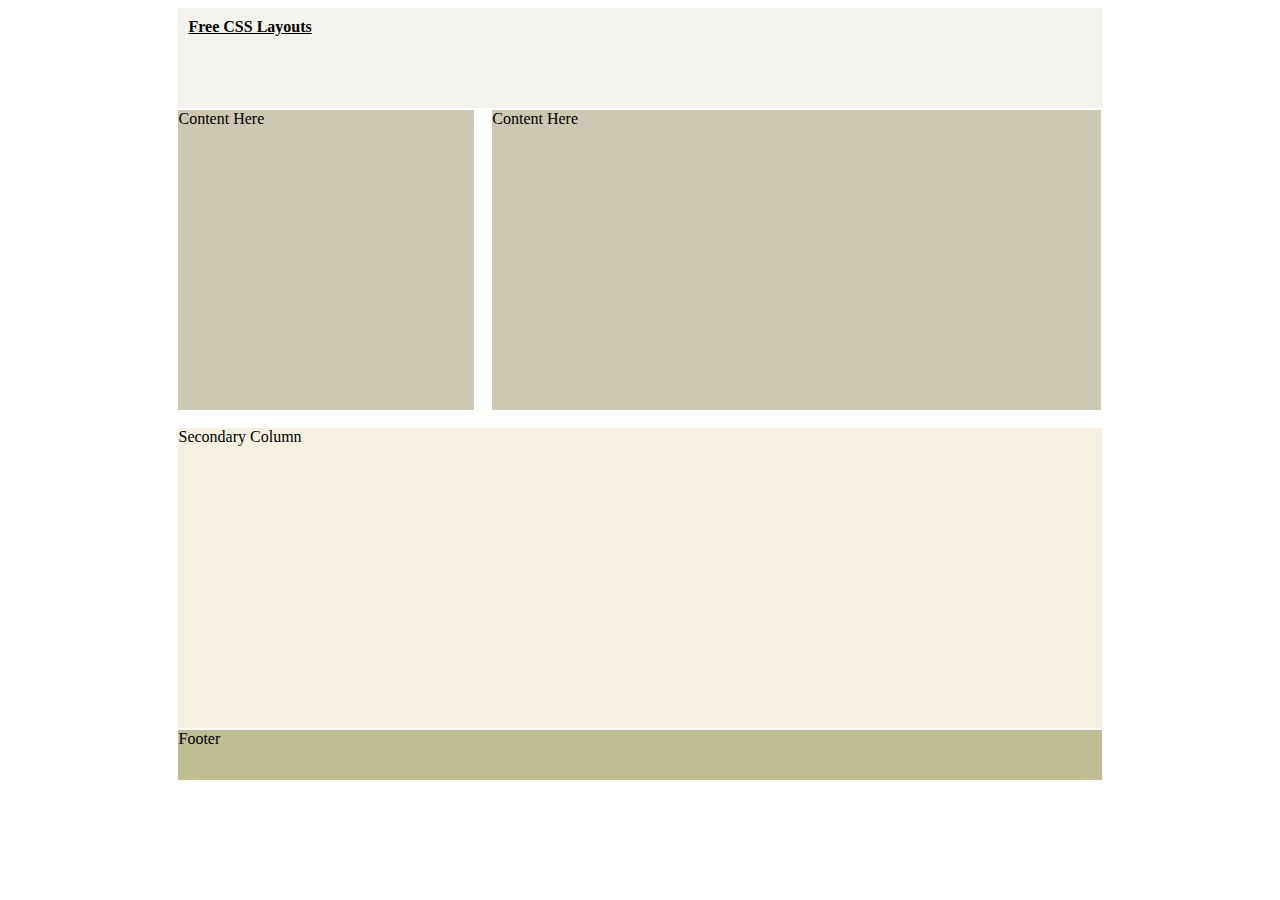
<file: resources/layout42/index.html>
<!DOCTYPE HTML PUBLIC "-//W3C//DTD HTML 4.01//EN" "http://www.w3.org/TR/html4/strict.dtd">
<html>
<head>
<title>Full Secondary Column, 1/3 x 2/3 Main Column.</title>
<meta http-equiv="Content-Type" content="text/html; charset=iso-8859-1" >
<link rel="stylesheet" type="text/css" href="styles.css" >
</head>
<body>
<div id="doc" class="yui-t7">
  <div id="hd">
    <div id="header"><h1><a href="http://www.free-css.com/free-css-layouts.php">Free CSS Layouts</a></h1></div>
  </div>
  <div id="bd">
    <div id="yui-main">
      <div class="yui-b">
        <div class="yui-gd">
          <div class="yui-u first">
            <div class="content">Content Here</div>
          </div>
          <div class="yui-u">
            <div class="content">Content Here</div>
          </div>
        </div>
      </div>
    </div>
    <div class="yui-b">
      <div id="secondary">Secondary Column</div>
    </div>
  </div>
  <div id="ft">
    <div id="footer">Footer</div>
  </div>
</div>
</body>
</html>
</file>
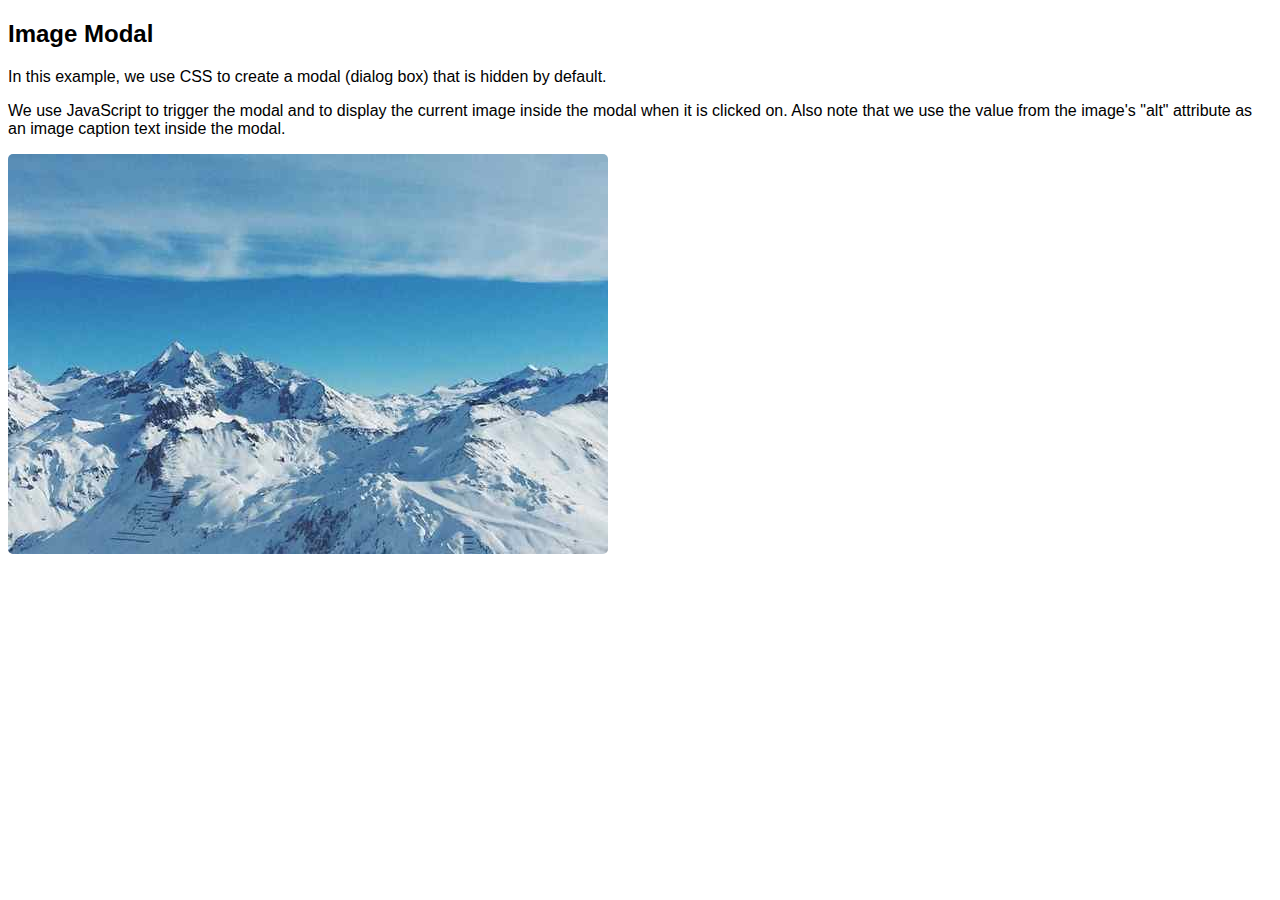
<file: tests/pop-up/popup2.html>
<!DOCTYPE html>
<html>
<head>
<meta name="viewport" content="width=device-width, initial-scale=1">
<style>
body {font-family: Arial, Helvetica, sans-serif;}

#myImg {
  border-radius: 5px;
  cursor: pointer;
  transition: 0.3s;
}

#myImg:hover {opacity: 0.7;}

/* The Modal (background) */
.modal {
  display: none; /* Hidden by default */
  position: fixed; /* Stay in place */
  z-index: 1; /* Sit on top */
  padding-top: 100px; /* Location of the box */
  left: 0;
  top: 0;
  width: 100%; /* Full width */
  height: 100%; /* Full height */
  overflow: auto; /* Enable scroll if needed */
  background-color: rgb(0,0,0); /* Fallback color */
  background-color: rgba(0,0,0,0.9); /* Black w/ opacity */
}

/* Modal Content (image) */
.modal-content {
  margin: auto;
  display: block;
  width: 80%;
  max-width: 700px;
}

/* Caption of Modal Image */
#caption {
  margin: auto;
  display: block;
  width: 80%;
  max-width: 700px;
  text-align: center;
  color: #ccc;
  padding: 10px 0;
  height: 150px;
}

/* Add Animation */
.modal-content, #caption {
  -webkit-animation-name: zoom;
  -webkit-animation-duration: 0.6s;
  animation-name: zoom;
  animation-duration: 0.6s;
}

@-webkit-keyframes zoom {
  from {-webkit-transform:scale(0)}
  to {-webkit-transform:scale(1)}
}

@keyframes zoom {
  from {transform:scale(0)}
  to {transform:scale(1)}
}

/* The Close Button */
.close {
  position: absolute;
  top: 15px;
  right: 35px;
  color: #f1f1f1;
  font-size: 40px;
  font-weight: bold;
  transition: 0.3s;
}

.close:hover,
.close:focus {
  color: #bbb;
  text-decoration: none;
  cursor: pointer;
}

/* 100% Image Width on Smaller Screens */
@media only screen and (max-width: 700px){
  .modal-content {
    width: 100%;
  }
}
</style>
</head>
<body>

<h2>Image Modal</h2>
<p>In this example, we use CSS to create a modal (dialog box) that is hidden by default.</p>
<p>We use JavaScript to trigger the modal and to display the current image inside the modal when it is clicked on. Also note that we use the value from the image's "alt" attribute as an image caption text inside the modal.</p>

<!-- Image with pop-up-->
<img id="myImg" src="img_snow.jpg" alt="Snow">

<!-- The Modal -->
<div id="myModal" class="modal">
  <span class="close">&times;</span>
  <img class="modal-content" id="img01" src="img_snow_i.jpg"> <!-- Modal Image -->
  <div id="caption"></div>
</div>

<script>
// Get the modal
var modal = document.getElementById('myModal');

// Get the image and insert it inside the modal - use its "alt" text as a caption
var img = document.getElementById('myImg');
var modalImg = document.getElementById("img01");
var captionText = document.getElementById("caption");
img.onclick = function(){
  modal.style.display = "block";
  modalImg.src = modalImg.src.replace();
  captionText.innerHTML = this.alt;
}

// Get the <span> element that closes the modal
var span = document.getElementsByClassName("close")[0];

// When the user clicks on <span> (x), close the modal
span.onclick = function() {
  modal.style.display = "none";
}
</script>

</body>
</html>
</file>
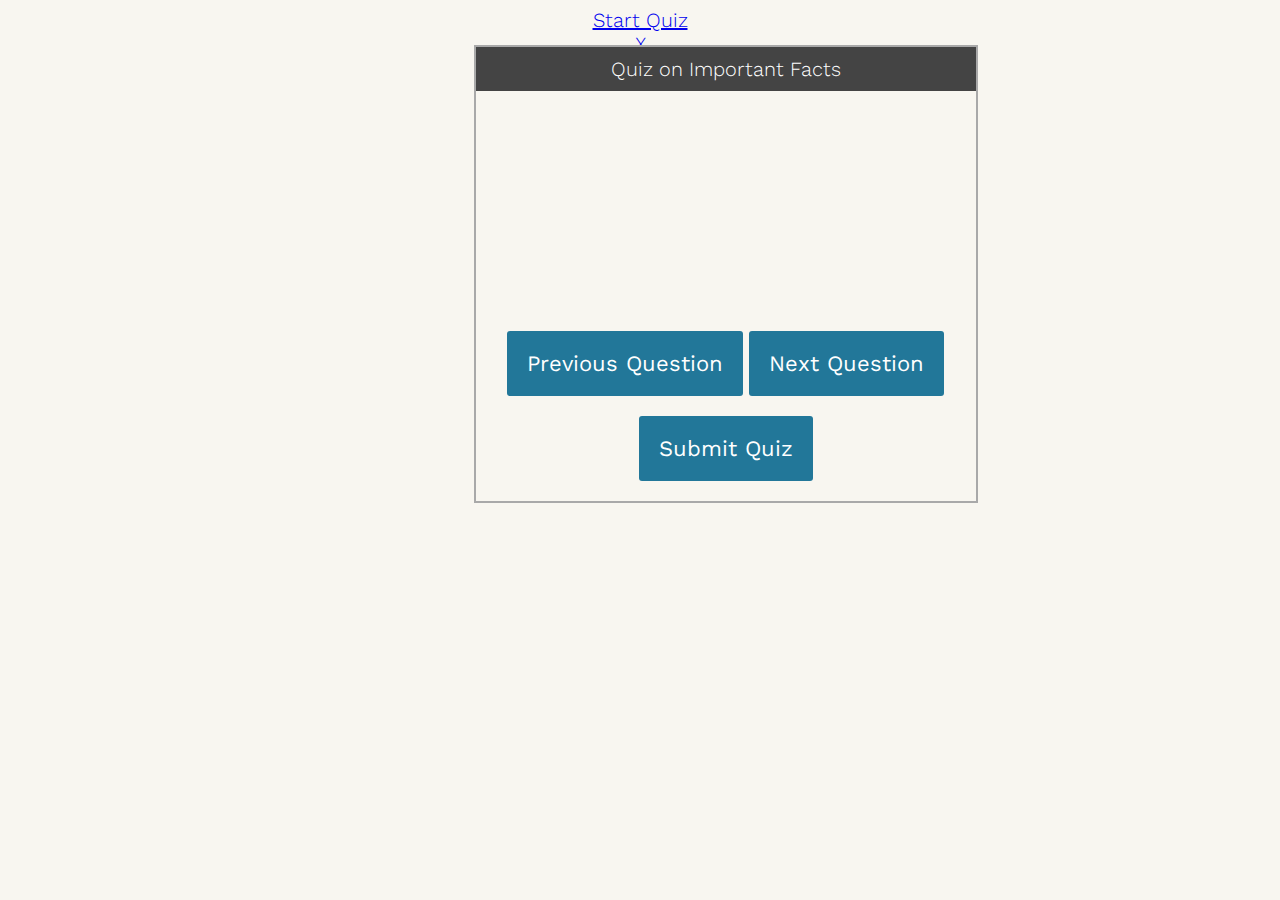
<file: tests/quiz/quiz.html>
<style>
    @import url(https://fonts.googleapis.com/css?family=Work+Sans:300,600);

    body{
        font-size: 20px;
        font-family: 'Work Sans', sans-serif;
        color: #333;
      font-weight: 300;
      text-align: center;
      background-color: #f8f6f0;
    }
    h1{
      font-weight: 300;
      margin: 0px;
      padding: 10px;
      font-size: 20px;
      background-color: #444;
      color: #fff;
    }
    .question{
      font-size: 30px;
      margin-bottom: 10px;
    }
    .answers {
      margin-bottom: 20px;
      text-align: left;
      display: inline-block;
    }
    .answers label{
      display: block;
      margin-bottom: 10px;
    }
    button{
      font-family: 'Work Sans', sans-serif;
        font-size: 22px;
        background-color: #279;
        color: #fff;
        border: 0px;
        border-radius: 3px;
        padding: 20px;
        cursor: pointer;
        margin-bottom: 20px;
    }
    button:hover{
        background-color: #38a;
    }


    .slide{
      position: absolute;
      left: 0px;
      top: 0px;
      width: 100%;
      z-index: 1;
      opacity: 0;
      transition: opacity 0.5s;
    }
    .active-slide{
      opacity: 1;
      z-index: 2;
    }
    .quiz-container{
      position: relative;
      height: 200px;
      margin-top: 40px;
    }

    .quiz-box-container {
        position: absolute;
        top: 5%;
        left: 37%;
        width: 500px;
        border-width: 2px;
        border-style: solid;
        border-color: darkgrey;
    }

    #quiz-1 {
        position: relative;
        top: 450px;
        margin-top: 0px;
    }
</style>





<body>

    <!-- <div style="position: relative; left: 600px; top: 2%;">
    <br>
     <button onClick="user(myQuestions1)">myQuestions1</button>
     <button onClick="user(myQuestions2)">myQuestions2</button>
     <button onClick="test()">DEBUG</button>
     <br>
     </div> -->


    <a href="#openModal1">
        Start Quiz
    </a>

    <div id="openModal1" class="modalWindow">
    <div>
        <a href="#close" title="Close" class="close">X</a>
        <div class="quiz-box-container">
            <h1>Quiz on Important Facts</h1>
            <div class="quiz-container">
                <div id="quiz"></div>
            </div>
            <button id="previous">Previous Question</button>
            <button id="next">Next Question</button>
            <button id="submit">Submit Quiz</button>
            <div id="results"></div>
            </div>
        <br>
    </div>
    </div>


<!-- <div id="quiz">
<div class="quiz-box-container">
<h1>Quiz on Important Facts 2</h1>
<div class="quiz-container">
  <div id="quiz-2"></div>
</div>
<button id="previous">Previous Question</button>
<button id="next">Next Question</button>
<button id="submit">Submit Quiz</button>
<div id="results"></div>
</div>
</div> -->

</body>

<script>


            const myQuestions1 = [
            {
              question: "Who is the strongest?",
              answers: {
                a: "Superman",
                b: "The Terminator",
                c: "Waluigi, obviously"
              },
              correctAnswer: "c"
            },
            {
              question: "What is the best site ever created?",
              answers: {
                a: "SitePoint",
                b: "Simple Steps Code",
                c: "Trick question; they're both the best"
              },
              correctAnswer: "c"
            },
            {
              question: "Where is Waldo really?",
              answers: {
                a: "Antarctica",
                b: "Exploring the Pacific Ocean",
                c: "Sitting in a tree",
                d: "Minding his own business, so stop asking"
              },
              correctAnswer: "d"
            }
            ];

        const myQuestions2 = [
          {
            question: "Who is the best alive?",
            answers: {
              a: "I am!",
              b: "lol",
              c: "Waluigi, obviously"
            },
            correctAnswer: "c"
          },
          {
            question: "What is the best site ever created?",
            answers: {
              a: "SitePoint",
              b: "Simple Steps Code",
              c: "Trick question; they're both the best"
            },
            correctAnswer: "c"
          },
          {
            question: "Where is Waldo really?",
            answers: {
              a: "Antarctica",
              b: "Exploring the Pacific Ocean",
              c: "Sitting in a tree",
              d: "Minding his own business, so stop asking"
            },
            correctAnswer: "d"
          }
      ];

      myQuestions = "none";

      function user(choice)
            {
                window.ready = 0;
                myQuestions = choice;
                window.ready = 1;
            }

            function test(click){
                alert("You chose " + myQuestions);
            }

      function buildQuiz(myQuestions) {
        // we'll need a place to store the HTML output
        var output = [];
        myQuestions.forEach((currentQuestion, questionNumber) => {
          // we'll want to store the list of answer choices
          var answers = [];

          // and for each available answer...
          for (letter in currentQuestion.answers) {
            // ...add an HTML radio button
            answers.push(
              `<label>
                 <input type="radio" name="question${questionNumber}" value="${letter}">
                  ${letter} :
                  ${currentQuestion.answers[letter]}
               </label>`
            );
          }

          // add this question and its answers to the output
          output.push(
            `<div class="slide">
               <div class="question"> ${currentQuestion.question} </div>
               <div class="answers"> ${answers.join("")} </div>
             </div>`
          );
        });

        // finally combine our output list into one string of HTML and put it on the page
        quizContainer.innerHTML = output.join("");
      }

      function showResults() {
        // gather answer containers from our quiz
        const answerContainers = quizContainer.querySelectorAll(".answers");

        // keep track of user's answers
        let numCorrect = 0;

        // for each question...
        myQuestions.forEach((currentQuestion, questionNumber) => {
          // find selected answer
          const answerContainer = answerContainers[questionNumber];
          const selector = `input[name=question${questionNumber}]:checked`;
          const userAnswer = (answerContainer.querySelector(selector) || {}).value;

          // if answer is correct
          if (userAnswer === currentQuestion.correctAnswer) {
            // add to the number of correct answers
            numCorrect++;

            // color the answers green
            answerContainers[questionNumber].style.color = "lightgreen";
          } else {
            // if answer is wrong or blank
            // color the answers red
            answerContainers[questionNumber].style.color = "red";
          }
        });

        // show number of correct answers out of total
        resultsContainer.innerHTML = `${numCorrect} out of ${myQuestions.length}`;
      }

      function showSlide(n) {
        slides[currentSlide].classList.remove("active-slide");
        slides[n].classList.add("active-slide");
        currentSlide = n;

        if (currentSlide === 0) {
          previousButton.style.display = "none";
        } else {
          previousButton.style.display = "inline-block";
        }

        if (currentSlide === slides.length - 1) {
          nextButton.style.display = "none";
          submitButton.style.display = "inline-block";
        } else {
          nextButton.style.display = "inline-block";
          submitButton.style.display = "none";
        }
      }

      function showNextSlide() {
        showSlide(currentSlide + 1);
      }

      function showPreviousSlide() {
        showSlide(currentSlide - 1);
      }

      const quizContainer = document.getElementById("quiz");
      const resultsContainer = document.getElementById("results");
      const submitButton = document.getElementById("submit");


      const previousButton = document.getElementById("previous");
      const nextButton = document.getElementById("next");
      const slides = document.querySelectorAll(".slide");
      let currentSlide = 0;



      // BuildQuiz
      if (window.ready === 1) {
          buildQuiz(myQuestions);
      }
      else {

      }

      // on submit, show results
      submitButton.addEventListener("click", showResults);
      previousButton.addEventListener("click", showPreviousSlide);
      nextButton.addEventListener("click", showNextSlide);

</script>
</file>
<file: resources/layout42/styles.css>
/*
Copyright (c) 2007, Yahoo! Inc. All rights reserved.
Code licensed under the BSD License:
http://developer.yahoo.net/yui/license.txt
version: 2.2.2
*/
/* for all templates and grids */
body{text-align:center;}
#ft{clear:both;}
/**/
/* 750 centered, and backward compatibility */ 
#doc,#doc2,#doc3,.yui-t1,.yui-t2,.yui-t3,.yui-t4,.yui-t5,.yui-t6,.yui-t7 {
	margin:auto;text-align:left;
	width:57.69em;*width:56.3em;min-width:750px;}
/* 950 centered */ 
#doc2 {
	width:73.074em;*width:71.313em;min-width:950px;}
/* 100% with 10px viewport side matting */ 
#doc3 {
	margin:auto 10px; /* not for structure, but so content doesn't bleed to edge */
	width:auto;}
	
/* below required for all fluid grids; adjust widths and margins above accordingly */

	/* to preserve source-order independence for Gecko */
	.yui-b{position:relative;}
	.yui-b{_position:static;} /* for IE < 7 */
	#yui-main .yui-b{position:static;} 

#yui-main {width:100%;}
.yui-t1 #yui-main,
.yui-t2 #yui-main,
.yui-t3 #yui-main{float:right;margin-left:-25em;/* IE: preserve layout at narrow widths */}

.yui-t4 #yui-main,
.yui-t5 #yui-main,
.yui-t6 #yui-main{float:left;margin-right:-25em;/* IE: preserve layout at narrow widths */}

.yui-t1 .yui-b {
	float:left;
    width:12.3207em;*width:12.0106em;}
.yui-t1 #yui-main .yui-b{
    margin-left:13.3207em;*margin-left:13.0106em;
}

.yui-t2 .yui-b {
	float:left;
    width:13.8456em;*width:13.512em;}
.yui-t2 #yui-main .yui-b {
    margin-left:14.8456em;*margin-left:14.512em;
}

.yui-t3 .yui-b {
	float:left;
    width:23.0759em;*width:22.52em;}
.yui-t3 #yui-main .yui-b {
    margin-left:24.0759em;*margin-left:23.52em;
}

.yui-t4 .yui-b {
	float:right;
    width:13.8456em;*width:13.512em;}
.yui-t4 #yui-main .yui-b {
    margin-right:14.8456em;*margin-right:14.512em;
}

.yui-t5 .yui-b {
	float:right;
    width:18.4608em;*width:18.016em;}
.yui-t5 #yui-main .yui-b {
    margin-right:19.4608em;*margin-right:19.016em;
}

.yui-t6 .yui-b {
	float:right;
    width:23.0759em;*width:22.52em;}
.yui-t6 #yui-main .yui-b {
    margin-right:24.0759em;*margin-right:23.52em;
}

.yui-t7 #yui-main .yui-b {
	display:block;margin:0 0 1em 0;
}
#yui-main .yui-b {float:none;width:auto;}
/* GRIDS (not TEMPLATES) */
.yui-g .yui-u, 
.yui-g .yui-g, 
.yui-gc .yui-u,
.yui-gc .yui-g .yui-u,
.yui-ge .yui-u, 
.yui-gf .yui-u{float:right;display:inline;}
.yui-g div.first, 
.yui-gc div.first,
.yui-gc div.first div.first,
.yui-gd div.first, 
.yui-ge div.first, 
.yui-gf div.first{float:left;}
.yui-g .yui-u, 
.yui-g .yui-g{width:49.1%;}
.yui-g .yui-g .yui-u,
.yui-gc .yui-g .yui-u {width:48.1%;}
.yui-gb .yui-u, 
.yui-gc .yui-u, 
.yui-gd .yui-u{float:left;margin-left:2%;*margin-left:1.895%;width:32%;}
.yui-gb div.first, 
.yui-gc div.first, 
.yui-gd div.first{margin-left:0;}
.yui-gc div.first, 
.yui-gd .yui-u{width:66%;}
.yui-gd div.first{width:32%;}
.yui-ge .yui-u{width:24%;}
.yui-ge div.first, 
.yui-gf .yui-u{width:74.2%;}
.yui-gf div.first{width:24%;}
.yui-ge div.first{width:74.2%;}
#bd:after,
.yui-g:after, 
.yui-gb:after, 
.yui-gc:after, 
.yui-gd:after, 
.yui-ge:after, 
.yui-gf:after{content:".";display:block;height:0;clear:both;visibility:hidden;}
#bd,
.yui-g, 
.yui-gb, 
.yui-gc, 
.yui-gd, 
.yui-ge, 
.yui-gf{zoom:1;}


/* Basic Element Formatting */

#header{
	height:100px;
	background-color:#F3F2ED;
	margin:0;
	padding:0;
	}
	
#header h1{
	font-size:1em;
	margin:0;
	padding:10px;
	}
	
#header h1 a{
	color:#000000;
	background-color:#F3F2ED;
	}
	
.content{
	height:300px;
	background:#CCC8B3;
	border-top:#FFFFFF 2px solid;
	margin:0;
	padding:0;
	}
	
#secondary{
	height:300px;
	background:#F6F0E0;
	border-top:#FFFFFF 2px solid;
	margin:0;
	padding:0;
	}
	
#secondaryFull{
	height:50px;
	background-color:#CFB59F;
	border-top:#FFFFFF 2px solid;
	margin:0;
	padding:0;
	}
	
#footer{
	height:50px;
	background:#BFBD93;
	border-top:#FFFFFF 2px solid;
	margin:0;
	padding:0;
	}
</file>
